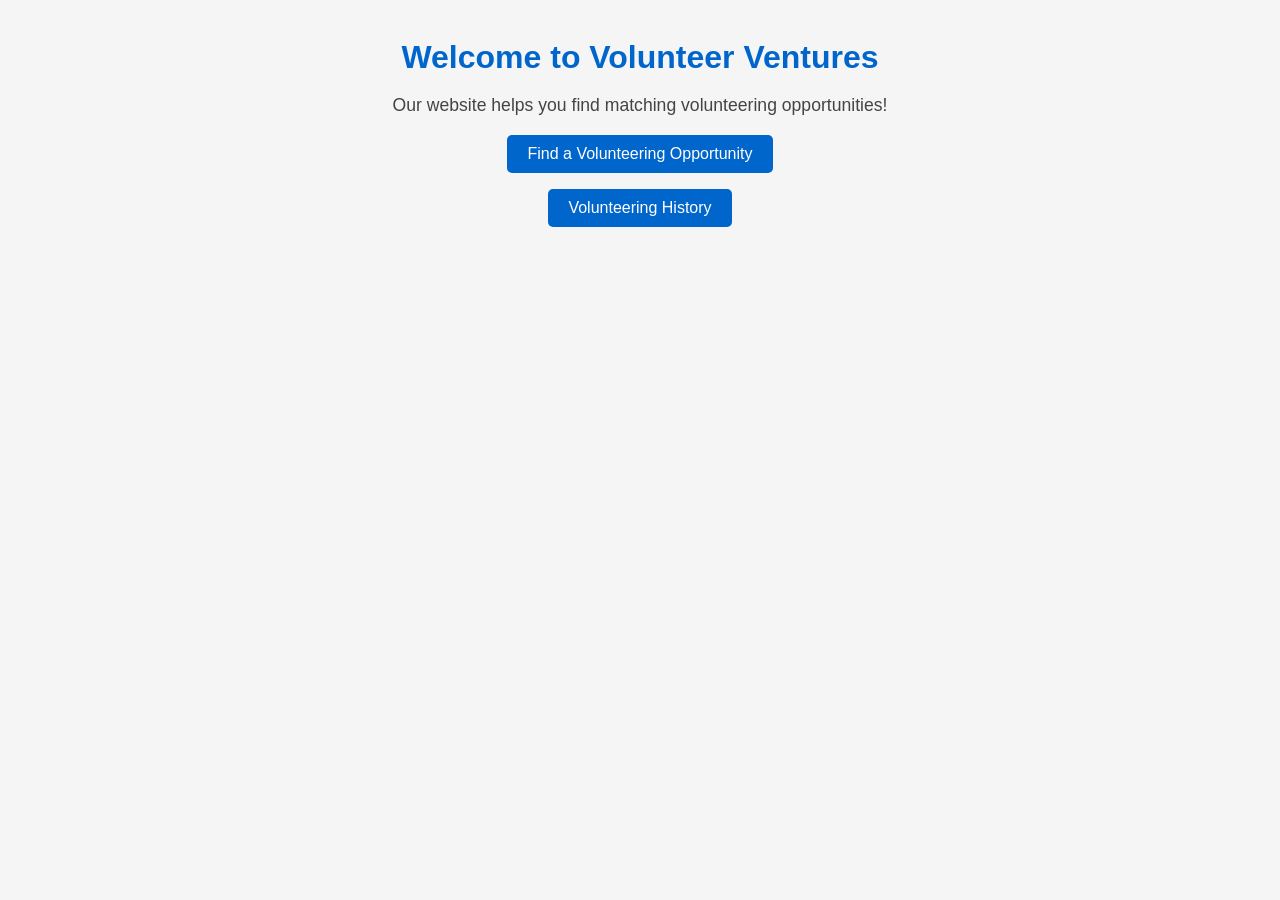
<file: HelpingHands/src/index.html>
<!DOCTYPE html>
<html lang="en">

<head>
    <meta charset="UTF-8">
    <meta name="viewport" content="width=device-width, initial-scale=1.0">
    <title>Volunteer Ventures - Welcome</title>
    <link rel="stylesheet" href="styles.css">
</head>

<body>
    <h1>Welcome to Volunteer Ventures</h1>
    <p>Our website helps you find matching volunteering opportunities!</p>
    <button onclick="location.href='input.html'">Find a Volunteering Opportunity</button>
    <button onclick="location.href='history.html'">Volunteering History</button>


</body>

</html>
</file>
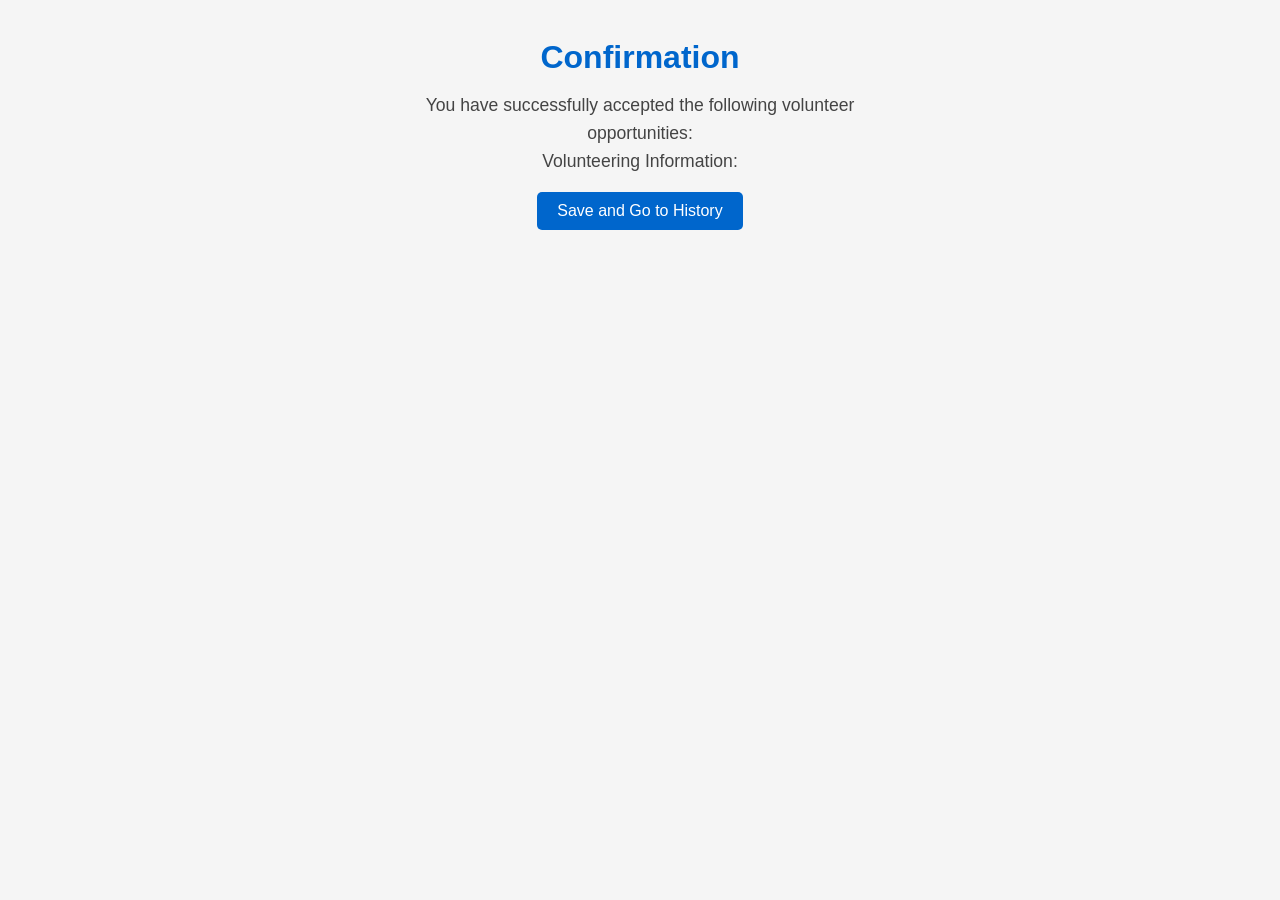
<file: HelpingHands/src/accept.html>
<!DOCTYPE html>
<html lang="en">
<head>
    <meta charset="UTF-8">
    <meta name="viewport" content="width=device-width, initial-scale=1.0">
    <title>Volunteer Ventures - Confirmation</title>
    <link rel="stylesheet" href="styles.css">
</head>
<body>
    <h1>Confirmation</h1>
    <p>You have successfully accepted the following volunteer opportunities:</p>
    <div id="selected-opportunities"></div>
    <p>Volunteering Information:</p>
    <div id="volunteer-info"></div>
    <button onclick="saveVolunteerHistory()">Save and Go to History</button>
    <script>
        const selectedOpportunities = JSON.parse(localStorage.getItem("selectedOpportunities"));
        const formData = JSON.parse(localStorage.getItem("formData"));
        let volunteerHistory = JSON.parse(localStorage.getItem("volunteerHistory") || "[]");

        const selectedOpportunitiesDiv = document.getElementById("selected-opportunities");
        for (const opportunity of selectedOpportunities) {
            const opportunityDiv = document.createElement("div");
            opportunityDiv.innerHTML = `<p>${opportunity}</p>`;
            selectedOpportunitiesDiv.appendChild(opportunityDiv); 
        }

        const volunteerInfoDiv = document.getElementById("volunteer-info");
        volunteerInfoDiv.innerHTML = `
            <p>Name: ${formData["first-name"]} ${formData["last-name"]}</p>
            <p>Number of Hours: ${formData["hours"]}</p>
            <p>Date of Volunteering: ${formData["volunteer-date"]}</p>
            <p>Zip Code: ${formData["zip-code"]}</p>
            <p>Category: ${formData["category"]}</p>
        `;

        function saveVolunteerHistory() {
            const entry = {
                name: `${formData["first-name"]} ${formData["last-name"]}`,
                hours: formData["hours"],
                date: formData["volunteer-date"],
                zipCode: formData["zip-code"],
                category: formData["category"],
                opportunities: selectedOpportunities
            }; 

            volunteerHistory.push(entry);
            localStorage.setItem("volunteerHistory", JSON.stringify(volunteerHistory));
            localStorage.removeItem("selectedOpportunities");
            window.location.href = "history.html";
        }
    </script>
</body>
</html>
</file>
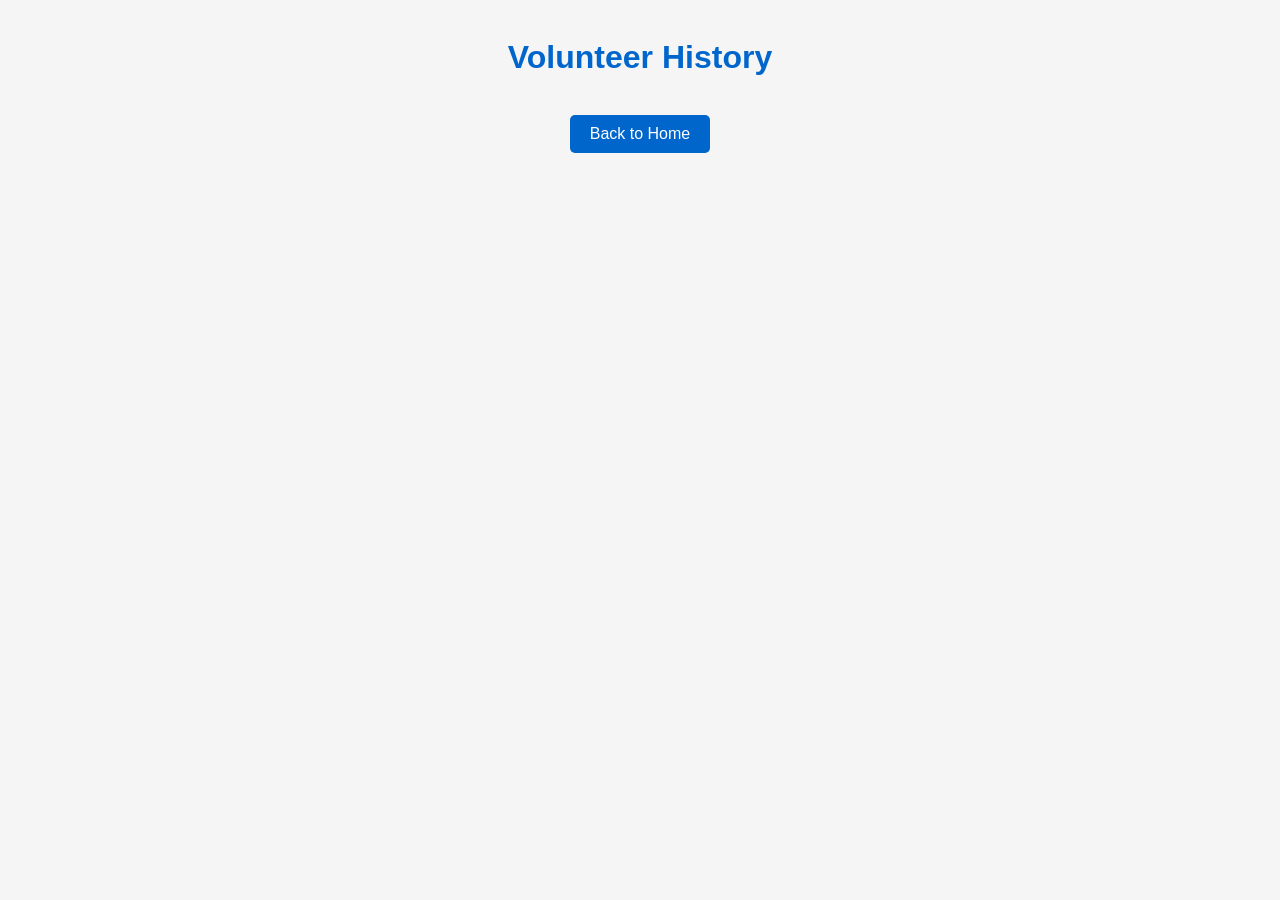
<file: HelpingHands/src/history.html>
<!DOCTYPE html>
<html lang="en">
<head>
    <meta charset="UTF-8">
    <meta name="viewport" content="width=device-width, initial-scale=1.0">
    <title>Volunteer Ventures - Volunteer History</title>
    <link rel="stylesheet" href="styles.css">
</head>
<body>
    <h1>Volunteer History</h1>
    <div id="volunteer-history"></div>
    <button onclick="location.href='index.html'">Back to Home</button>
    <script>
        const volunteerHistory = JSON.parse(localStorage.getItem("volunteerHistory") || "[]");

        const volunteerHistoryDiv = document.getElementById("volunteer-history");
        for (const entry of volunteerHistory) {
            const historyEntryDiv = document.createElement("div");
            historyEntryDiv.innerHTML = `
                <h3>Name: ${entry.name}</h3>
                <p>Number of Hours: ${entry.hours}</p>
                <p>Date of Volunteering: ${entry.date}</p>
                <p>Zip Code: ${entry.zipCode}</p>
                <p>Category: ${entry.category}</p>
                <p>Opportunities:</p>
                <ul>
                    ${entry.opportunities.map((opportunity) => `<li>${opportunity}</li>`).join("")}
                </ul>
            `;
            volunteerHistoryDiv.appendChild(historyEntryDiv);
        }
    </script>
</body>
</html>
</file>
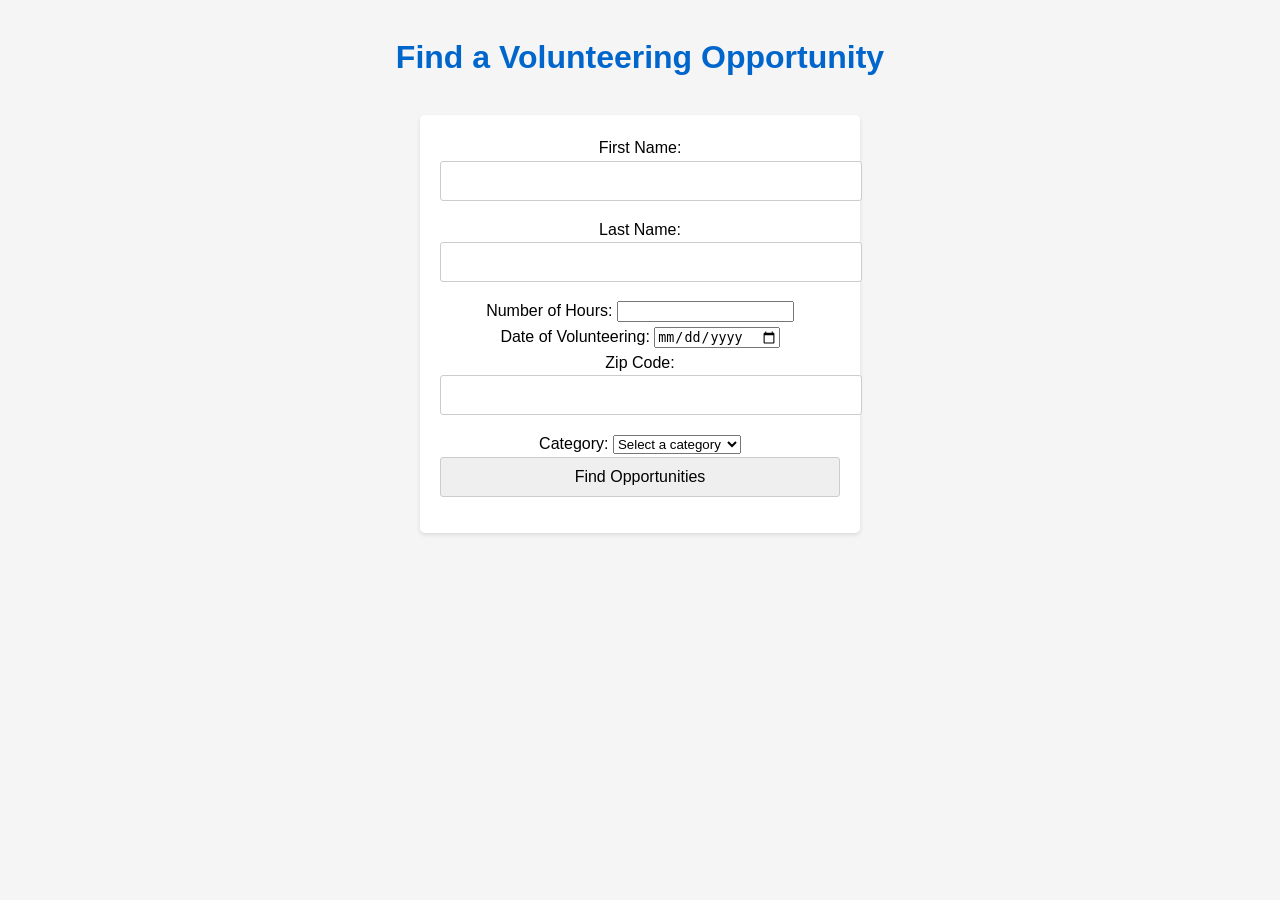
<file: HelpingHands/src/input.html>
<!DOCTYPE html>
<html lang="en">

<head>
    <meta charset="UTF-8">
    <meta name="viewport" content="width=device-width, initial-scale=1.0">
    <title>Volunteer Ventures - Input Data</title>
    <link rel="stylesheet" href="styles.css">
</head>

<body>
    <h1>Find a Volunteering Opportunity</h1>
    <form action="sqlconnection.php" method="post" >
        <!-- Input fields for first name, last name, hours, date, zip code, and category -->
        <label for="first-name">First Name:</label>
        <input type="text" id="first-name" name="first-name" required><br>

        <label for="last-name">Last Name:</label>
        <input type="text" id="last-name" name="last-name" required><br>

        <label for="hours">Number of Hours:</label>
        <input type="number" id="hours" name="hours" required><br>

        <label for="volunteer-date">Date of Volunteering:</label>
        <input type="date" id="volunteer-date" name="volunteer-date" required><br>

        <label for="zip-code">Zip Code:</label>
        <input type="text" id="zip-code" name="zip-code" required><br>

        <label for="category">Category:</label>
        <select id="category" name="category" required>
            <option value="" disabled selected>Select a category</option>
            <option value="Animals">Animals</option>
            <option value="Homeless Shelter">Homeless Shelter</option>
            <option value="Environment">Environment</option>
            <option value="Education">Education</option>
            <option value="Food Shelter">Food Shelter</option>
            <option value="Senior Care">Senior Care</option>
        </select><br>

        <input type="submit" value="Find Opportunities">
    </form>

    <script>
        async function list() {
            const endpoint = '/data-api/rest/Person';
            const response = await fetch(endpoint);
            const data = await response.json();
            console.table(data.value);
        }
        async function update() { const id = 1; const data = { Name: "Molly" }; const endpoint = '/data-api/rest/Person/Id'; const response = await fetch(`${endpoint}/${id}`, { method: "PUT", headers: { "Content-Type": "application/json" }, body: JSON.stringify(data) }); const result = await response.json(); console.table(result.value); }

        async function create() {

            const data = {
                Name: "Pedro"
            };

            const endpoint = `/data-api/rest/Person/`;
            const response = await fetch(endpoint, {
                method: "POST",
                headers: { "Content-Type": "application/json" },
                body: JSON.stringify(data)
            });
            const result = await response.json();
            console.table(result.value);
        }

        async function del() {
            const id = 3;
            const endpoint = '/data-api/rest/Person/Id';
            const response = await fetch(`${endpoint}/${id}`, {
                method: "DELETE"
            });
            if (response.ok) {
                console.log(`Record deleted: ${id}`)
            } else {
                console.log(response);
            }
        }

    </script>


    <script>
        const form = document.getElementById("volunteerForm");

        form.addEventListener("submit", function (event) {
            event.preventDefault();
            const formData = new FormData(form);
            const data = {};
            formData.forEach((value, key) => {
                data[key] = value;
            });

            localStorage.setItem("formData", JSON.stringify(data));
            window.location.href = "result.html";
        });
    </script>
</body>

</html>
</file>
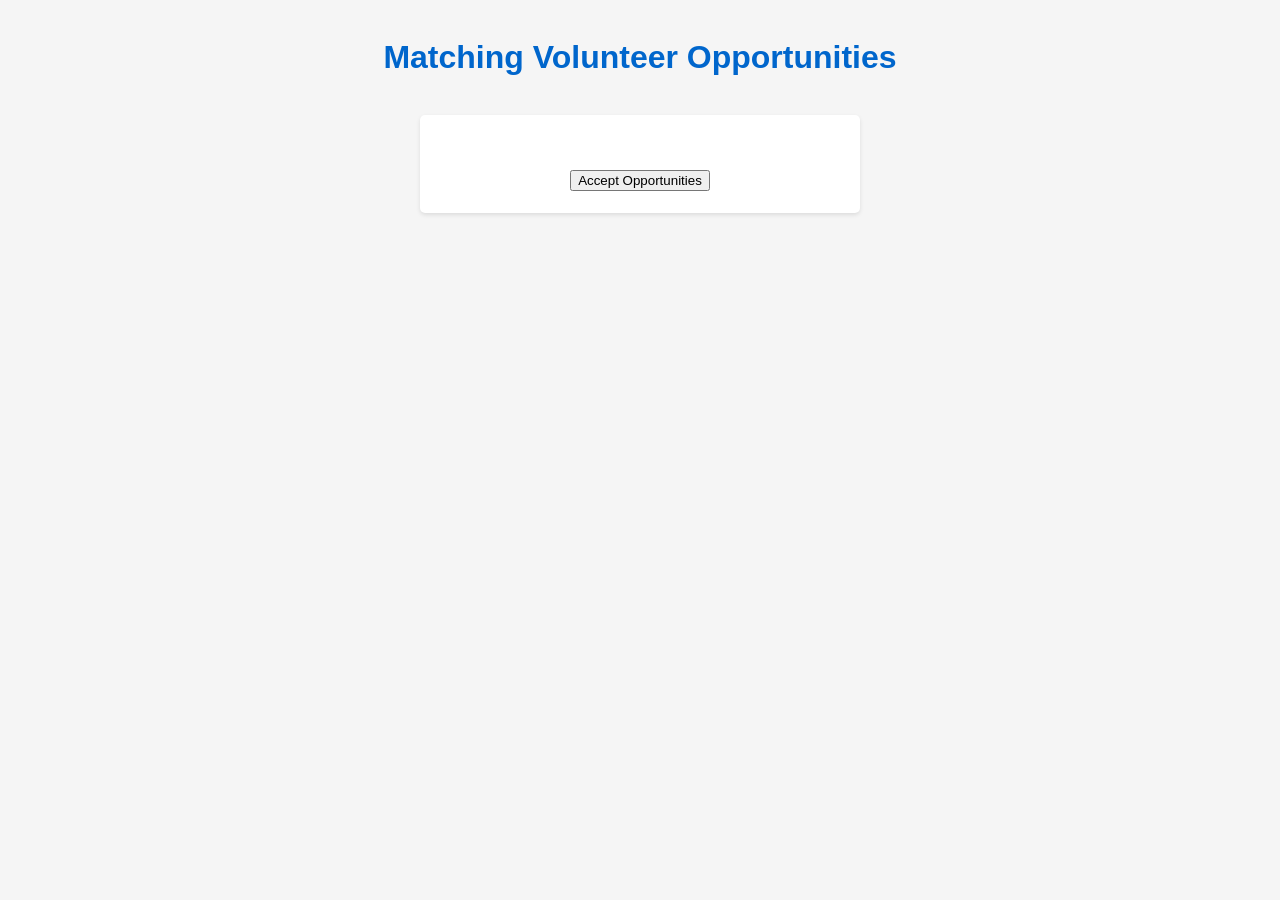
<file: HelpingHands/src/result.html>
<!DOCTYPE html>
<html lang="en">
<head>
    <meta charset="UTF-8">
    <meta name="viewport" content="width=device-width, initial-scale=1.0">
    <title>Volunteer Ventures - Matching Opportunities</title>
    <link rel="stylesheet" href="styles.css">
</head>
<body>
    <h1>Matching Volunteer Opportunities</h1>
    <form id="matchingOpportunitiesForm">
        <div id="matching-opportunities"></div>
        <input type="button" value="Accept Opportunities" onclick="acceptOpportunities()">
    </form>
    <script>
        const matchingOpportunities = JSON.parse(localStorage.getItem("matchingOpportunities"));
        const formData = JSON.parse(localStorage.getItem("formData"));
        let selectedOpportunities = [];

        const matchingOpportunitiesDiv = document.getElementById("matching-opportunities");
      /*  for (const opportunity of matchingOpportunities) {
            const opportunityDiv = document.createElement("div");
            opportunityDiv.innerHTML = `
                <input type="checkbox" id="${opportunity.title}" name="opportunity" value="${opportunity.title}">
                <label for="${opportunity.title}">${opportunity.title}</label>
                <p>Location: ${opportunity.location}</p>
                <p>Date: ${opportunity.date}</p>
            `;
            matchingOpportunitiesDiv.appendChild(opportunityDiv);
        } */

        function acceptOpportunities() {
            const form = document.getElementById("matchingOpportunitiesForm");
            const formData = new FormData(form);
            selectedOpportunities = [];

            formData.getAll("opportunity").forEach((opportunity) => {
                selectedOpportunities.push(opportunity);
            });

            if (selectedOpportunities.length > 0) {
                localStorage.setItem("selectedOpportunities", JSON.stringify(selectedOpportunities));
                window.location.href = "accept.html";
            } else {
                alert("Please select at least one opportunity.");
            }
        }
    </script>
</body>
</html>
</file>
<file: HelpingHands/src/styles.css>
/* General styles */
body {
  font-family: Arial, sans-serif;
  line-height: 1.6;
  margin: 0;
  padding: 0;
}

h1, h2, h3 {
  margin-bottom: 0.5rem;
}

button {
  cursor: pointer;
}

/* Page 1 styles */
body {
  background-color: #f5f5f5;
}

h1 {
  color: #0066cc;
  margin-top: 2rem;
}

p {
  color: #444;
  font-size: 1.1rem;
  max-width: 500px;
  margin: 0 auto;
}

button {
  display: block;
  margin: 1rem auto;
  background-color: #0066cc;
  color: #fff;
  border: none;
  border-radius: 5px;
  padding: 10px 20px;
  font-size: 1rem;
  cursor: pointer;
}

/* Page 2 styles */
form {
  max-width: 400px;
  margin: 2rem auto;
  background-color: #fff;
  padding: 20px;
  border-radius: 5px;
  box-shadow: 0 2px 4px rgba(0, 0, 0, 0.1);
}

input[type="text"],
input[type="submit"] {
  width: 100%;
  padding: 10px;
  font-size: 1rem;
  border: 1px solid #ccc;
  border-radius: 3px;
  margin-bottom: 1rem;
}

/* Page 3 styles */
#matching-opportunities {
  max-width: 600px;
  margin: 2rem auto;
}

#matching-opportunities div {
  background-color: #fff;
  border: 1px solid #ddd;
  border-radius: 5px;
  padding: 10px;
  margin-bottom: 10px;
}

#matching-opportunities h3 {
  color: #0066cc;
}

#matching-opportunities p {
  color: #444;
  margin: 0;
}

/* Page 4 and Page 5 styles */
body, #volunteer-history {
  background-color: #f5f5f5;
  text-align: center;
}

#volunteer-history {
  max-width: 600px;
  margin: 2rem auto;
}

#volunteer-history div {
  background-color: #fff;
  border: 1px solid #ddd;
  border-radius: 5px;
  padding: 10px;
  margin-bottom: 10px;
}

#volunteer-history h3 {
  color: #0066cc;
}

#volunteer-history p {
  color: #444;
  margin: 0;
}

/* Responsive styles */
@media screen and (max-width: 600px) {
  h1 {
      font-size: 1.8rem;
  }

  p {
      font-size: 1rem;
  }

  button {
      font-size: 0.9rem;
  }

  form {
      padding: 10px;
  }

  input[type="text"],
  input[type="submit"] {
      padding: 8px;
  }
}
</file>
